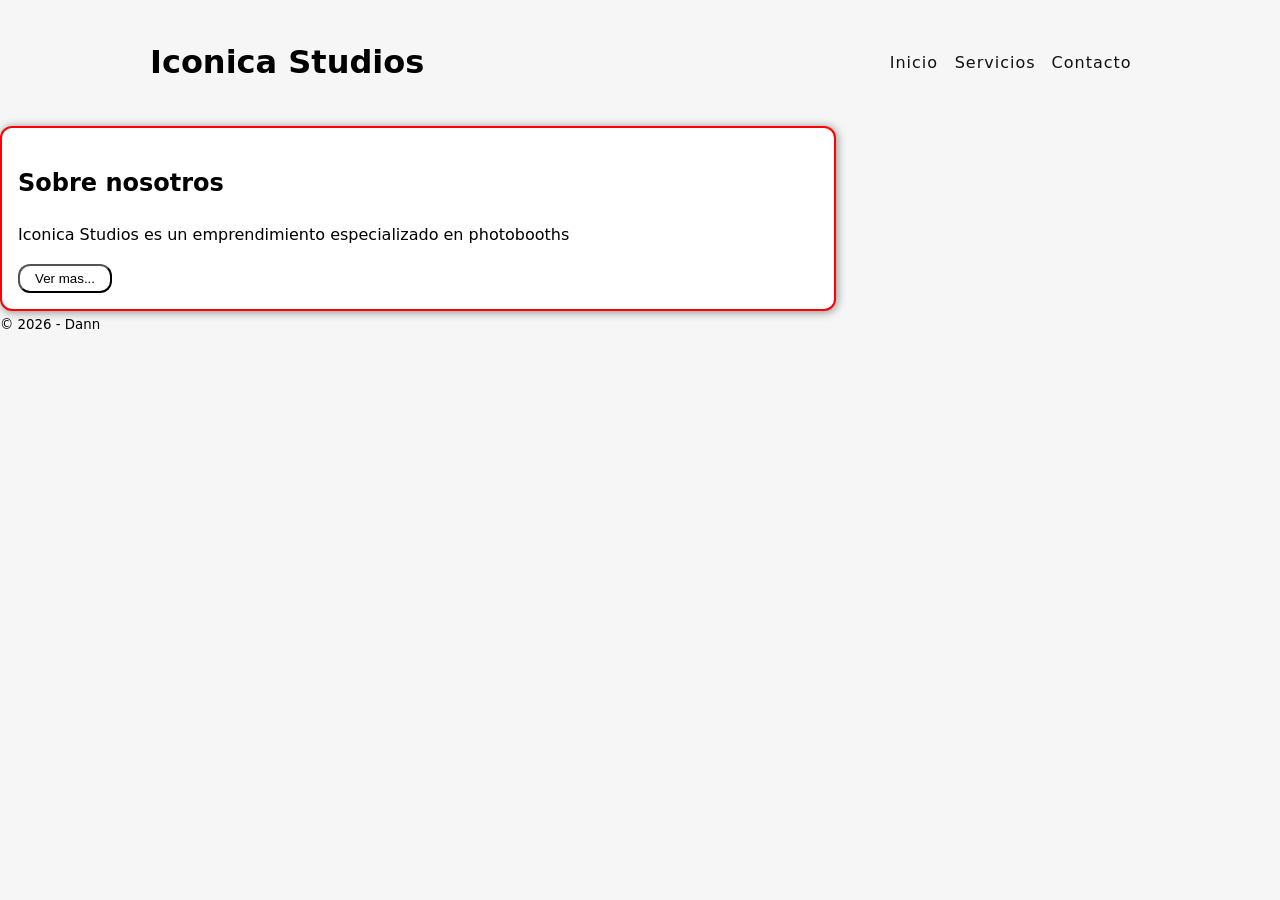
<file: frontend/index.html>
<!DOCTYPE html>
<html lang="es">
<head>
    <meta charset="UTF-8">
    <meta name="viewport" content="width=device-width, initial-scale=1.0">
    <link rel="stylesheet" href="style.css">
    <link rel="preconnect" href="https://fonts.googleapis.com">
<link rel="preconnect" href="https://fonts.gstatic.com" crossorigin>
<link href="https://fonts.googleapis.com/css2?family=Inter:wght@400;600;700;800&display=swap" rel="stylesheet">
    <title>Iconica Studios</title>
</head>
<body>
    <header class="bar">
        <div class="container">
            <h1>Iconica Studios</h1>
            <nav>
                <ul>
                    <li><a href="#inicio">Inicio</a></li>
                    <li><a href="#servicios">Servicios</a></li>
                    <li><a href="#contacto">Contacto</a></li>
                </ul>
                
            </nav>
    </div>
    </header>
    <main id="inicio" class="site-main">
        <div class="container">
            <section>
                <article class="card">
                    <h2>Sobre nosotros</h2>
                    <p>Iconica Studios es un emprendimiento especializado en photobooths</p>
                    <button id="btnvermas">Ver mas...</button>
                </article>
            </section>
        </div>
        <section class="grid">

        </section>
        
    </main>
    <footer>
        <div class="container">
            <small> © 2026 - Dann </small>
        </div>
    </footer>
</body>
</html>
</file>
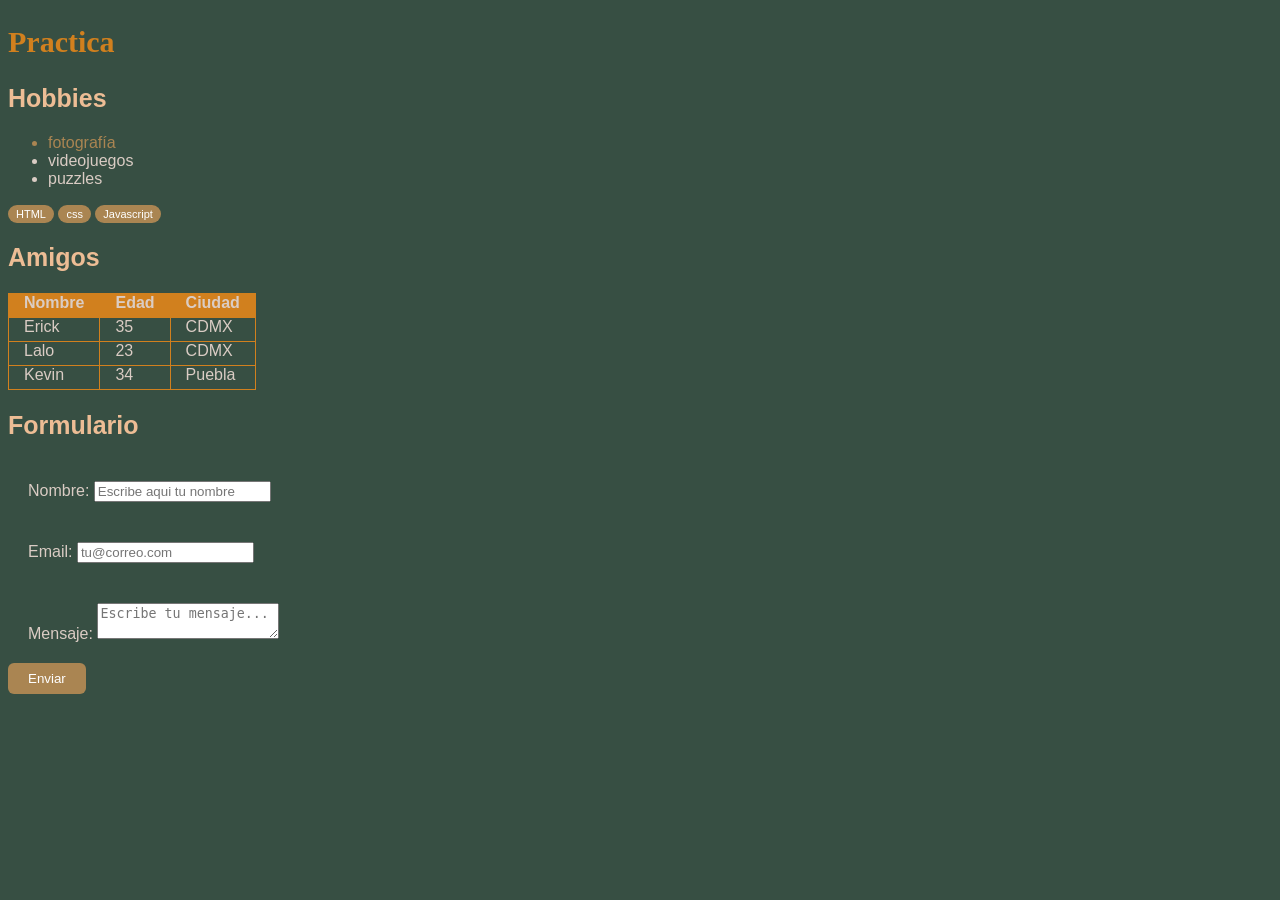
<file: practice.html>
<!DOCTYPE html>
<html lang="en">

<head>
  <meta charset="UTF-8">
  <meta name="viewport" content="width=device-width, initial-scale=1.0">
  <link rel="stylesheet" href="styles.css">
  <title>Practica CSS</title>
</head>

<body>
  <nav class="navbar"></nav>
  <h2 id="title">Practica</h2>
  <h2>Hobbies</h2>
  <ul>
    <li class="destacado">fotografía</li>
    <li>videojuegos</li>
    <li>puzzles</li>
  </ul>
<span>HTML</span>
<span>css</span>
<span>Javascript</span>
    <h2>Amigos</h2>
    <table>
      <tr>
        <th>Nombre</th>
        <th>Edad</th>
        <th>Ciudad</th>
      </tr>
      <tr>
        <td>Erick</td>
        <td>35</td>
        <td>CDMX</td>
      </tr>
      <tr>
        <td>Lalo</td>
        <td>23</td>
        <td>CDMX</td>
      </tr>
      <tr>
        <td>Kevin</td>
        <td>34</td>
        <td>Puebla</td>
      </tr>
    </table>
  </div>


  <h2>Formulario</h2>
  <form>
    <div class="campo-formulario">
      <label>Nombre:</label>
      <input type="text" placeholder="Escribe aqui tu nombre">
    </div>

    <div class="campo-formulario">
      <label>Email:</label>
      <input type="email" placeholder="tu@correo.com">
    </div>
    <div class="campo-formulario">
      <label>Mensaje:</label>
      <textarea placeholder="Escribe tu mensaje..."></textarea>
    </div>
    <button type="submit">Enviar</button>
  </form>
</body>

</html>
</file>
<file: frontend/style.css>
:root{
--bg: #f6f6f6;
--card: #fff;
--text: #111;
--gap: 16px;
--radius: 12px;
}
body{
    font-family: system-ui, -apple-system, BlinkMacSystemFont, 'Segoe UI', Roboto, Oxygen, Ubuntu, Cantarell, 'Open Sans', 'Helvetica Neue', sans-serif;
    margin: 0%;
    line-height: 1.6;
    background-color: var(--bg);
}

div{
    /* border: 2px solid red; */
}

.bar .container{
    display: flex;
    justify-content: space-between;
    align-items: center;
    gap: var(--gap);
    max-width: 980px;
    margin: 0 auto;
    padding: var(--gap); 
    /* border: 2px solid red; */
}

nav a{
    text-decoration: none;
    text-transform: capitalize;
    margin:2%;
    color: var(--text);
    letter-spacing: 1px;
}

ul{
    display: flex;
    list-style: none;
    padding: 0px;
    margin: 0px;
    justify-content: center;
    gap: var(--gap);
}

.card{
    background-color: var(--card);
    /* display: inline-block; */
    padding: var(--gap);
    border-radius: var(--radius);
    box-shadow: 1px 1px 10px #888888;
    max-width: 800px;
    border: 2px solid red;
}

button{
    padding: 5px 15px;
    cursor: pointer;
    border-radius: var(--radius);
    background-color:  white;
}
</file>
<file: styles.css>
body{
  background-color: #374f43;
  font-family: Verdana, Geneva, Tahoma, sans-serif;
  color: #daccc4;
}

#title{
  font-size: 30px;
  font-family: Georgia, 'Times New Roman', Times, serif;
  color: #d1801e;
}

h2{
  font-size: 25px;
  color: #edbd95; /* morado claro */
}

button{
  background-color: #aa8552;
  color: white;
  padding: 8px 20px;
  border: none;
  border-radius: 6px;
  cursor: pointer;
}

.destacado{
  color: #aa8552;
}

.campo-formulario{
  /* margin: 12px; */
  padding: 20px;
}

table{
  border: 1px solid #d1801e;
  border-collapse: collapse;
}

th, td{
  padding: 0px 15px 5px 15px;
  border: 1px solid #d1801e;
}

th{
  background-color: #d1801e;
}

span{
  display: inline-block;
  background-color: #aa8552;
  color: white;
  padding: 3px 8px;
  border-radius: 15px;
  font-size: 11px;
}

.tarjeta{
  padding: 10px;
  border: 3px solid floralwhite;
  border-radius: 8px;
}
</file>
